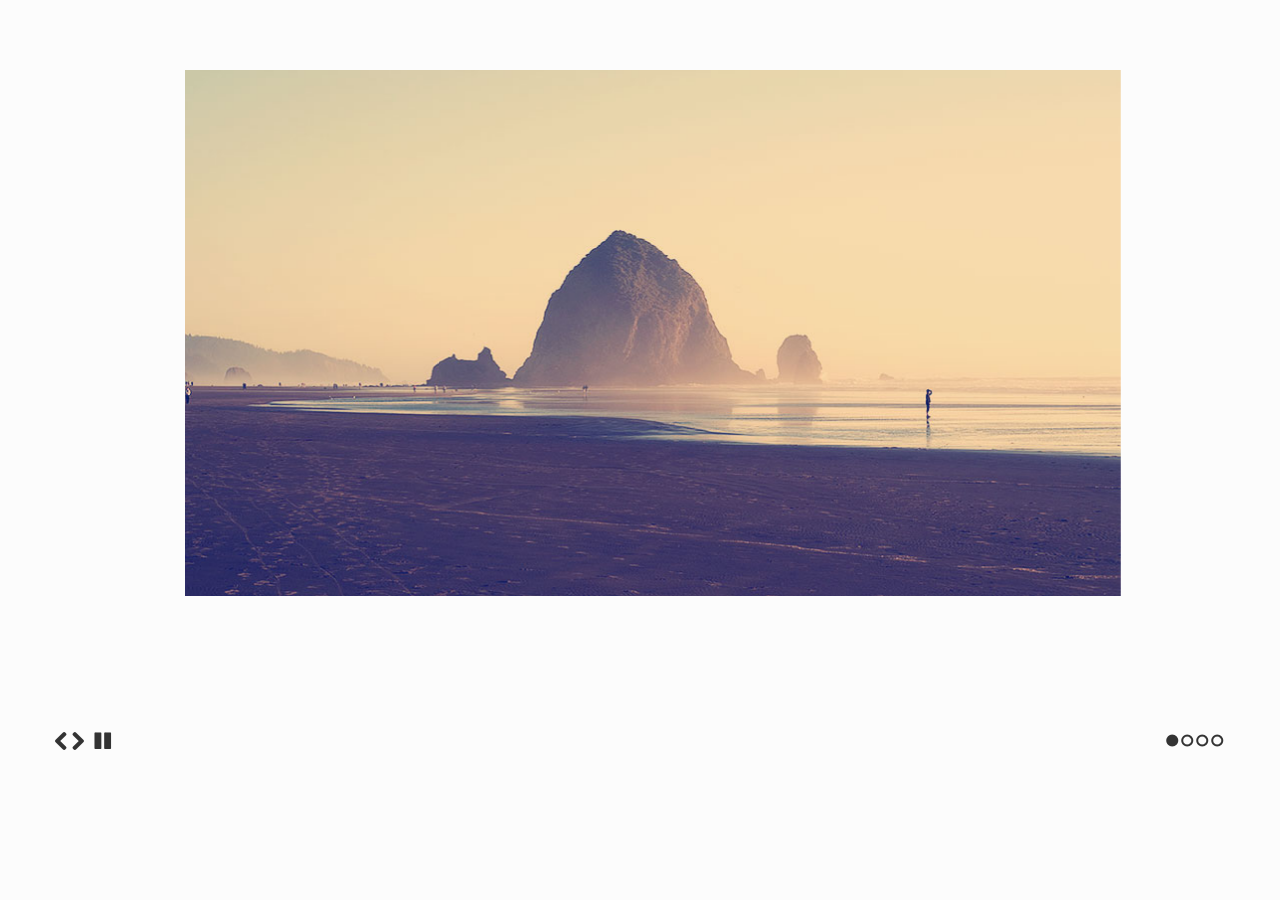
<file: assets/index.html>
<!doctype html>
<html>
<head>
  <meta charset="utf-8">
  <title>SlidesJS Standard Code Example</title>
  <meta name="description" content="SlidesJS is a simple slideshow plugin for jQuery. Packed with a useful set of features to help novice and advanced developers alike create elegant and user-friendly slideshows.">
  <meta name="author" content="Nathan Searles">

  <!-- SlidesJS Required (if responsive): Sets the page width to the device width. -->
  <meta name="viewport" content="width=device-width">
  <!-- End SlidesJS Required -->

  <!-- CSS for slidesjs.com example -->
  <link rel="stylesheet" href="css/example.css">
  <link rel="stylesheet" href="css/font-awesome.min.css">
  <!-- End CSS for slidesjs.com example -->

  <!-- SlidesJS Optional: If you'd like to use this design -->
  <style>
    body {
      -webkit-font-smoothing: antialiased;
      font: normal 15px/1.5 "Helvetica Neue", Helvetica, Arial, sans-serif;
      color: #232525;
      padding-top:70px;
    }

    #slides {
      display: none
    }

    #slides .slidesjs-navigation {
      margin-top:5px;
    }

    a.slidesjs-next,
    a.slidesjs-previous,
    a.slidesjs-play,
    a.slidesjs-stop {
      background-image: url(img/btns-next-prev.png);
      background-repeat: no-repeat;
      display:block;
      width:12px;
      height:18px;
      overflow: hidden;
      text-indent: -9999px;
      float: left;
      margin-right:5px;
    }

    a.slidesjs-next {
      margin-right:10px;
      background-position: -12px 0;
    }

    a:hover.slidesjs-next {
      background-position: -12px -18px;
    }

    a.slidesjs-previous {
      background-position: 0 0;
    }

    a:hover.slidesjs-previous {
      background-position: 0 -18px;
    }

    a.slidesjs-play {
      width:15px;
      background-position: -25px 0;
    }

    a:hover.slidesjs-play {
      background-position: -25px -18px;
    }

    a.slidesjs-stop {
      width:18px;
      background-position: -41px 0;
    }

    a:hover.slidesjs-stop {
      background-position: -41px -18px;
    }

    .slidesjs-pagination {
      margin: 7px 0 0;
      float: right;
      list-style: none;
    }

    .slidesjs-pagination li {
      float: left;
      margin: 0 1px;
    }

    .slidesjs-pagination li a {
      display: block;
      width: 13px;
      height: 0;
      padding-top: 13px;
      background-image: url(img/pagination.png);
      background-position: 0 0;
      float: left;
      overflow: hidden;
    }

    .slidesjs-pagination li a.active,
    .slidesjs-pagination li a:hover.active {
      background-position: 0 -13px
    }

    .slidesjs-pagination li a:hover {
      background-position: 0 -26px
    }

    #slides a:link,
    #slides a:visited {
      color: #333
    }

    #slides a:hover,
    #slides a:active {
      color: #9e2020
    }

    .navbar {
      overflow: hidden
    }
  </style>
  <!-- End SlidesJS Optional-->

  <!-- SlidesJS Required: These styles are required if you'd like a responsive slideshow -->
  <style>
    #slides {
      display: none
    }

    .container {
      margin: 0 auto
    }

    /* For tablets & smart phones */
    @media (max-width: 767px) {
      body {
        padding-left: 20px;
        padding-right: 20px;
      }
      .container {
        width: auto
      }
    }

    /* For smartphones */
    @media (max-width: 480px) {
      .container {
        width: auto
      }
    }

    /* For smaller displays like laptops */
    @media (min-width: 768px) and (max-width: 979px) {
      .container {
        width: 724px
      }
    }

    /* For larger displays */
    @media (min-width: 1200px) {
      .container {
        width: 1170px
      }
    }
  </style>
  <!-- SlidesJS Required: -->
</head>
<body>

  <!-- SlidesJS Required: Start Slides -->
  <!-- The container is used to define the width of the slideshow -->
  <div class="container">
    <div id="slides">
      <img src="img/example-slide-1.jpg" alt="Photo by: Missy S Link: http://www.flickr.com/photos/listenmissy/5087404401/">
      <img src="img/example-slide-2.jpg" alt="Photo by: Daniel Parks Link: http://www.flickr.com/photos/parksdh/5227623068/">
      <img src="img/example-slide-3.jpg" alt="Photo by: Mike Ranweiler Link: http://www.flickr.com/photos/27874907@N04/4833059991/">
      <img src="img/example-slide-4.jpg" alt="Photo by: Stuart SeegerLink: http://www.flickr.com/photos/stuseeger/97577796/">
    </div>
  </div>
  <!-- End SlidesJS Required: Start Slides -->

  <!-- SlidesJS Required: Link to jQuery -->
  <script src="http://code.jquery.com/jquery-1.9.1.min.js"></script>
  <!-- End SlidesJS Required -->

  <!-- SlidesJS Required: Link to jquery.slides.js -->
  <script src="js/jquery.slides.min.js"></script>
  <!-- End SlidesJS Required -->

  <!-- SlidesJS Required: Initialize SlidesJS with a jQuery doc ready -->
  <script>
    $(function() {
      $('#slides').slidesjs({
        width: 940,
        height: 528,
        play: {
          active: true,
          auto: true,
          interval: 4000,
          swap: true
        }
      });
    });
  </script>
  <!-- End SlidesJS Required -->
</body>
</html>
</file>
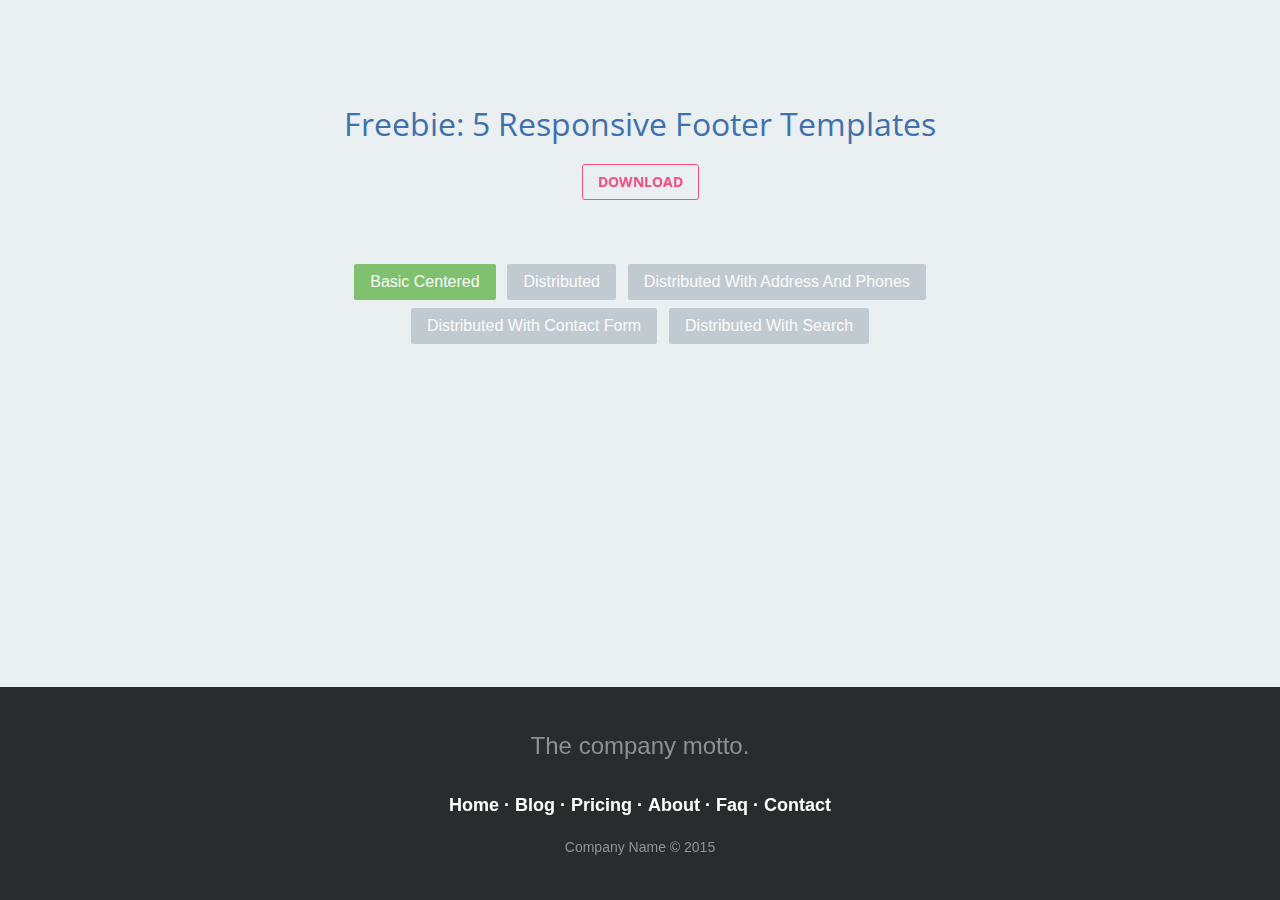
<file: freebie-footer-templates/index.html>
<!DOCTYPE html>
<html>

<head>

	<meta charset="utf-8">
	<meta http-equiv="X-UA-Compatible" content="IE=edge">
	<meta name="viewport" content="width=device-width, initial-scale=1">
	<meta name="keywords" content="footer, basic, centered, links" />

	<title>Basic, Centered Footer</title>

	<link rel="stylesheet" href="css/demo.css">
	<link rel="stylesheet" href="css/footer-basic-centered.css">

</head>

	<body>

		<header>

			<h1>Freebie: 5 Responsive Footer Templates</h1>
			<h2><a href="http://tutorialzine.com/2015/01/freebie-5-responsive-footer-templates/">Download</a></h2>

			<ul>
				<li><a href="index.html" class="active">Basic Centered</a></li>
				<li><a href="footer-distributed.html">Distributed</a></li>
				<li><a href="footer-distributed-with-address-and-phones.html">Distributed With Address And Phones</a></li>
				<li><a href="footer-distributed-with-contact-form.html">Distributed With Contact Form</a></li>
				<li><a href="footer-distributed-with-search.html">Distributed With Search</a></li>
			</ul>

		</header>

		<!-- The content of your page would go here. -->

		<footer class="footer-basic-centered">

			<p class="footer-company-motto">The company motto.</p>

			<p class="footer-links">
				<a href="#">Home</a>
				·
				<a href="#">Blog</a>
				·
				<a href="#">Pricing</a>
				·
				<a href="#">About</a>
				·
				<a href="#">Faq</a>
				·
				<a href="#">Contact</a>
			</p>

			<p class="footer-company-name">Company Name &copy; 2015</p>

		</footer>

	</body>

</html>
</file>
<file: freebie-footer-templates/css/demo.css>
@import url('http://fonts.googleapis.com/css?family=Open+Sans:400,700');

*{
	padding:0;
	margin:0;
}

html{
	background-color: #eaf0f2;
}

body{
	font:14px/1.5 Arial, Helvetica, sans-serif;
}

header{
	text-align: center;
	padding-top: 100px;
	margin-bottom:200px;
}

header h1{
	font: normal 32px/1.5 'Open Sans', sans-serif;
	color: #3F71AE;
	padding-bottom: 16px;
}

header h2{
	color: #F05283;
}

header h2 a{
	color:inherit;
	text-decoration: none;
	display: inline-block;
	border: 1px solid #F05283;
	padding: 10px 15px;
	border-radius: 3px;
	font: bold 14px/1 'Open Sans', sans-serif;
	text-transform: uppercase;
}

header h2 a:hover{
	background-color:#F05283;
	transition:0.2s;
	color:#fff;
}

header ul {
	max-width: 600px;
	margin: 60px auto 0;
}

header ul a{
	text-decoration: none;
	color: #FFF;
	text-align: left;
	background-color: #B9C1CA;
	padding: 10px 16px;
	border-radius: 2px;
	opacity: 0.8;
	font-size: 16px;
	display: inline-block;
	margin: 4px;
	line-height: 1;
	outline: none;

	transition: 0.2s ease;
}

header ul li a.active{
	background-color: #66B650;
	pointer-events: none;
}

header ul li a:hover {
	opacity: 1;
}

header ul{
	list-style: none;
	padding: 0;
}

header ul li{
	display: inline-block;
}


/* In our demo, the footers are fixed to the bottom of the page */

footer{
	position: fixed;
	bottom: 0;
}

@media (max-height:800px){
	footer { position: static; }
	header { padding-top:40px; }
}
</file>
<file: freebie-footer-templates/css/footer-basic-centered.css>
.footer-basic-centered{
	background-color: #292c2f;
	box-shadow: 0 1px 1px 0 rgba(0, 0, 0, 0.12);
	box-sizing: border-box;
	width: 100%;
	text-align: center;
	font: normal 18px sans-serif;

	padding: 45px;
	margin-top: 80px;
}

.footer-basic-centered .footer-company-motto{
	color:  #8d9093;
	font-size: 24px;
	margin: 0;
}

.footer-basic-centered .footer-company-name{
	color:  #8f9296;
	font-size: 14px;
	margin: 0;
}

.footer-basic-centered .footer-links{
	list-style: none;
	font-weight: bold;
	color:  #ffffff;
	padding: 35px 0 23px;
	margin: 0;
}

.footer-basic-centered .footer-links a{
	display:inline-block;
	text-decoration: none;
	color: inherit;
}

/* If you don't want the footer to be responsive, remove these media queries */

@media (max-width: 600px) {

	.footer-basic-centered{
		padding: 35px;
	}

	.footer-basic-centered .footer-company-motto{
		font-size: 18px;
	}

	.footer-basic-centered .footer-company-name{
		font-size: 12px;
	}

	.footer-basic-centered .footer-links{
		font-size: 14px;
		padding: 25px 0 20px;
	}

	.footer-basic-centered .footer-links a{
		line-height: 1.8;
	}
}
</file>
<file: assets/css/example.css>
/*!
 * Bootstrap v2.2.2
 *
 * Copyright 2012 Twitter, Inc
 * Licensed under the Apache License v2.0
 * http://www.apache.org/licenses/LICENSE-2.0
 *
 * Designed and built with all the love in the world @twitter by @mdo and @fat.
 */
.clearfix {
  *zoom: 1;
}
.clearfix:before,
.clearfix:after {
  display: table;
  content: "";
  line-height: 0;
}
.clearfix:after {
  clear: both;
}
.hide-text {
  font: 0/0 a;
  color: transparent;
  text-shadow: none;
  background-color: transparent;
  border: 0;
}
.input-block-level {
  display: block;
  width: 100%;
  min-height: 30px;
  -webkit-box-sizing: border-box;
  -moz-box-sizing: border-box;
  box-sizing: border-box;
}
article,
aside,
details,
figcaption,
figure,
footer,
header,
hgroup,
nav,
section {
  display: block;
}
audio,
canvas,
video {
  display: inline-block;
  *display: inline;
  *zoom: 1;
}
audio:not([controls]) {
  display: none;
}
html {
  font-size: 100%;
  -webkit-text-size-adjust: 100%;
  -ms-text-size-adjust: 100%;
}
a:focus {
  outline: thin dotted #333;
  outline: 5px auto -webkit-focus-ring-color;
  outline-offset: -2px;
}
a:hover,
a:active {
  outline: 0;
}
sub,
sup {
  position: relative;
  font-size: 75%;
  line-height: 0;
  vertical-align: baseline;
}
sup {
  top: -0.5em;
}
sub {
  bottom: -0.25em;
}
img {
  /* Responsive images (ensure images don't scale beyond their parents) */

  max-width: 100%;
  /* Part 1: Set a maxium relative to the parent */

  width: auto\9;
  /* IE7-8 need help adjusting responsive images */

  height: auto;
  /* Part 2: Scale the height according to the width, otherwise you get stretching */

  vertical-align: middle;
  border: 0;
  -ms-interpolation-mode: bicubic;
}
#map_canvas img,
.google-maps img {
  max-width: none;
}
button,
input,
select,
textarea {
  margin: 0;
  font-size: 100%;
  vertical-align: middle;
}
button,
input {
  *overflow: visible;
  line-height: normal;
}
button::-moz-focus-inner,
input::-moz-focus-inner {
  padding: 0;
  border: 0;
}
button,
html input[type="button"],
input[type="reset"],
input[type="submit"] {
  -webkit-appearance: button;
  cursor: pointer;
}
label,
select,
button,
input[type="button"],
input[type="reset"],
input[type="submit"],
input[type="radio"],
input[type="checkbox"] {
  cursor: pointer;
}
input[type="search"] {
  -webkit-box-sizing: content-box;
  -moz-box-sizing: content-box;
  box-sizing: content-box;
  -webkit-appearance: textfield;
}
input[type="search"]::-webkit-search-decoration,
input[type="search"]::-webkit-search-cancel-button {
  -webkit-appearance: none;
}
textarea {
  overflow: auto;
  vertical-align: top;
}
@media print {
  * {
    text-shadow: none !important;
    color: #000 !important;
    background: transparent !important;
    box-shadow: none !important;
  }
  a,
  a:visited {
    text-decoration: underline;
  }
  a[href]:after {
    content: " (" attr(href) ")";
  }
  abbr[title]:after {
    content: " (" attr(title) ")";
  }
  .ir a:after,
  a[href^="javascript:"]:after,
  a[href^="#"]:after {
    content: "";
  }
  pre,
  blockquote {
    border: 1px solid #999;
    page-break-inside: avoid;
  }
  thead {
    display: table-header-group;
  }
  tr,
  img {
    page-break-inside: avoid;
  }
  img {
    max-width: 100% !important;
  }
  @page  {
    margin: 0.5cm;
  }
  p,
  h2,
  h3 {
    orphans: 3;
    widows: 3;
  }
  h2,
  h3 {
    page-break-after: avoid;
  }
}
body {
  margin: 0;
  font-family: "Helvetica Neue", Helvetica, Arial, sans-serif;
  font-size: 14px;
  line-height: 20px;
  color: #333333;
  background-color: #ffffff;
}
/*a {
  color: #0088cc;
  text-decoration: none;
}
a:hover {
  color: #005580;
  text-decoration: underline;
}*/
.img-rounded {
  -webkit-border-radius: 6px;
  -moz-border-radius: 6px;
  border-radius: 6px;
}
.img-polaroid {
  padding: 4px;
  background-color: #fff;
  border: 1px solid #ccc;
  border: 1px solid rgba(0, 0, 0, 0.2);
  -webkit-box-shadow: 0 1px 3px rgba(0, 0, 0, 0.1);
  -moz-box-shadow: 0 1px 3px rgba(0, 0, 0, 0.1);
  box-shadow: 0 1px 3px rgba(0, 0, 0, 0.1);
}
.img-circle {
  -webkit-border-radius: 500px;
  -moz-border-radius: 500px;
  border-radius: 500px;
}
.row {
  margin-left: -20px;
  *zoom: 1;
}
.row:before,
.row:after {
  display: table;
  content: "";
  line-height: 0;
}
.row:after {
  clear: both;
}
[class*="span"] {
  float: left;
  min-height: 1px;
  margin-left: 20px;
}
.container,
.navbar-static-top .container,
.navbar-fixed-top .container,
.navbar-fixed-bottom .container {
  width: 940px;
}
.span12 {
  width: 940px;
}
.span11 {
  width: 860px;
}
.span10 {
  width: 780px;
}
.span9 {
  width: 700px;
}
.span8 {
  width: 620px;
}
.span7 {
  width: 540px;
}
.span6 {
  width: 460px;
}
.span5 {
  width: 380px;
}
.span4 {
  width: 300px;
}
.span3 {
  width: 220px;
}
.span2 {
  width: 140px;
}
.span1 {
  width: 60px;
}
.offset12 {
  margin-left: 980px;
}
.offset11 {
  margin-left: 900px;
}
.offset10 {
  margin-left: 820px;
}
.offset9 {
  margin-left: 740px;
}
.offset8 {
  margin-left: 660px;
}
.offset7 {
  margin-left: 580px;
}
.offset6 {
  margin-left: 500px;
}
.offset5 {
  margin-left: 420px;
}
.offset4 {
  margin-left: 340px;
}
.offset3 {
  margin-left: 260px;
}
.offset2 {
  margin-left: 180px;
}
.offset1 {
  margin-left: 100px;
}
.row-fluid {
  width: 100%;
  *zoom: 1;
}
.row-fluid:before,
.row-fluid:after {
  display: table;
  content: "";
  line-height: 0;
}
.row-fluid:after {
  clear: both;
}
.row-fluid [class*="span"] {
  display: block;
  width: 100%;
  min-height: 30px;
  -webkit-box-sizing: border-box;
  -moz-box-sizing: border-box;
  box-sizing: border-box;
  float: left;
  margin-left: 2.127659574468085%;
  *margin-left: 2.074468085106383%;
}
.row-fluid [class*="span"]:first-child {
  margin-left: 0;
}
.row-fluid .controls-row [class*="span"] + [class*="span"] {
  margin-left: 2.127659574468085%;
}
.row-fluid .span12 {
  width: 100%;
  *width: 99.94680851063829%;
}
.row-fluid .span11 {
  width: 91.48936170212765%;
  *width: 91.43617021276594%;
}
.row-fluid .span10 {
  width: 82.97872340425532%;
  *width: 82.92553191489361%;
}
.row-fluid .span9 {
  width: 74.46808510638297%;
  *width: 74.41489361702126%;
}
.row-fluid .span8 {
  width: 65.95744680851064%;
  *width: 65.90425531914893%;
}
.row-fluid .span7 {
  width: 57.44680851063829%;
  *width: 57.39361702127659%;
}
.row-fluid .span6 {
  width: 48.93617021276595%;
  *width: 48.88297872340425%;
}
.row-fluid .span5 {
  width: 40.42553191489362%;
  *width: 40.37234042553192%;
}
.row-fluid .span4 {
  width: 31.914893617021278%;
  *width: 31.861702127659576%;
}
.row-fluid .span3 {
  width: 23.404255319148934%;
  *width: 23.351063829787233%;
}
.row-fluid .span2 {
  width: 14.893617021276595%;
  *width: 14.840425531914894%;
}
.row-fluid .span1 {
  width: 6.382978723404255%;
  *width: 6.329787234042553%;
}
.row-fluid .offset12 {
  margin-left: 104.25531914893617%;
  *margin-left: 104.14893617021275%;
}
.row-fluid .offset12:first-child {
  margin-left: 102.12765957446808%;
  *margin-left: 102.02127659574467%;
}
.row-fluid .offset11 {
  margin-left: 95.74468085106382%;
  *margin-left: 95.6382978723404%;
}
.row-fluid .offset11:first-child {
  margin-left: 93.61702127659574%;
  *margin-left: 93.51063829787232%;
}
.row-fluid .offset10 {
  margin-left: 87.23404255319149%;
  *margin-left: 87.12765957446807%;
}
.row-fluid .offset10:first-child {
  margin-left: 85.1063829787234%;
  *margin-left: 84.99999999999999%;
}
.row-fluid .offset9 {
  margin-left: 78.72340425531914%;
  *margin-left: 78.61702127659572%;
}
.row-fluid .offset9:first-child {
  margin-left: 76.59574468085106%;
  *margin-left: 76.48936170212764%;
}
.row-fluid .offset8 {
  margin-left: 70.2127659574468%;
  *margin-left: 70.10638297872339%;
}
.row-fluid .offset8:first-child {
  margin-left: 68.08510638297872%;
  *margin-left: 67.9787234042553%;
}
.row-fluid .offset7 {
  margin-left: 61.70212765957446%;
  *margin-left: 61.59574468085106%;
}
.row-fluid .offset7:first-child {
  margin-left: 59.574468085106375%;
  *margin-left: 59.46808510638297%;
}
.row-fluid .offset6 {
  margin-left: 53.191489361702125%;
  *margin-left: 53.085106382978715%;
}
.row-fluid .offset6:first-child {
  margin-left: 51.063829787234035%;
  *margin-left: 50.95744680851063%;
}
.row-fluid .offset5 {
  margin-left: 44.68085106382979%;
  *margin-left: 44.57446808510638%;
}
.row-fluid .offset5:first-child {
  margin-left: 42.5531914893617%;
  *margin-left: 42.4468085106383%;
}
.row-fluid .offset4 {
  margin-left: 36.170212765957444%;
  *margin-left: 36.06382978723405%;
}
.row-fluid .offset4:first-child {
  margin-left: 34.04255319148936%;
  *margin-left: 33.93617021276596%;
}
.row-fluid .offset3 {
  margin-left: 27.659574468085104%;
  *margin-left: 27.5531914893617%;
}
.row-fluid .offset3:first-child {
  margin-left: 25.53191489361702%;
  *margin-left: 25.425531914893618%;
}
.row-fluid .offset2 {
  margin-left: 19.148936170212764%;
  *margin-left: 19.04255319148936%;
}
.row-fluid .offset2:first-child {
  margin-left: 17.02127659574468%;
  *margin-left: 16.914893617021278%;
}
.row-fluid .offset1 {
  margin-left: 10.638297872340425%;
  *margin-left: 10.53191489361702%;
}
.row-fluid .offset1:first-child {
  margin-left: 8.51063829787234%;
  *margin-left: 8.404255319148938%;
}
[class*="span"].hide,
.row-fluid [class*="span"].hide {
  display: none;
}
[class*="span"].pull-right,
.row-fluid [class*="span"].pull-right {
  float: right;
}
.container {
  margin-right: auto;
  margin-left: auto;
  *zoom: 1;
}
.container:before,
.container:after {
  display: table;
  content: "";
  line-height: 0;
}
.container:after {
  clear: both;
}
.container-fluid {
  padding-right: 20px;
  padding-left: 20px;
  *zoom: 1;
}
.container-fluid:before,
.container-fluid:after {
  display: table;
  content: "";
  line-height: 0;
}
.container-fluid:after {
  clear: both;
}
.btn {
  display: inline-block;
  *display: inline;
  /* IE7 inline-block hack */

  *zoom: 1;
  padding: 4px 12px;
  margin-bottom: 0;
  font-size: 14px;
  line-height: 20px;
  text-align: center;
  vertical-align: middle;
  cursor: pointer;
  color: #333333;
  text-shadow: 0 1px 1px rgba(255, 255, 255, 0.75);
  background-color: #f5f5f5;
  background-image: -moz-linear-gradient(top, #ffffff, #e6e6e6);
  background-image: -webkit-gradient(linear, 0 0, 0 100%, from(#ffffff), to(#e6e6e6));
  background-image: -webkit-linear-gradient(top, #ffffff, #e6e6e6);
  background-image: -o-linear-gradient(top, #ffffff, #e6e6e6);
  background-image: linear-gradient(to bottom, #ffffff, #e6e6e6);
  background-repeat: repeat-x;
  filter: progid:DXImageTransform.Microsoft.gradient(startColorstr='#ffffffff', endColorstr='#ffe6e6e6', GradientType=0);
  border-color: #e6e6e6 #e6e6e6 #bfbfbf;
  border-color: rgba(0, 0, 0, 0.1) rgba(0, 0, 0, 0.1) rgba(0, 0, 0, 0.25);
  *background-color: #e6e6e6;
  /* Darken IE7 buttons by default so they stand out more given they won't have borders */

  filter: progid:DXImageTransform.Microsoft.gradient(enabled = false);
  border: 1px solid #bbbbbb;
  *border: 0;
  border-bottom-color: #a2a2a2;
  -webkit-border-radius: 4px;
  -moz-border-radius: 4px;
  border-radius: 4px;
  *margin-left: .3em;
  -webkit-box-shadow: inset 0 1px 0 rgba(255,255,255,.2), 0 1px 2px rgba(0,0,0,.05);
  -moz-box-shadow: inset 0 1px 0 rgba(255,255,255,.2), 0 1px 2px rgba(0,0,0,.05);
  box-shadow: inset 0 1px 0 rgba(255,255,255,.2), 0 1px 2px rgba(0,0,0,.05);
}
.btn:hover,
.btn:active,
.btn.active,
.btn.disabled,
.btn[disabled] {
  color: #333333;
  background-color: #e6e6e6;
  *background-color: #d9d9d9;
}
.btn:active,
.btn.active {
  background-color: #cccccc \9;
}
.btn:first-child {
  *margin-left: 0;
}
.btn:hover {
  color: #333333;
  text-decoration: none;
  background-position: 0 -15px;
  -webkit-transition: background-position 0.1s linear;
  -moz-transition: background-position 0.1s linear;
  -o-transition: background-position 0.1s linear;
  transition: background-position 0.1s linear;
}
.btn:focus {
  outline: thin dotted #333;
  outline: 5px auto -webkit-focus-ring-color;
  outline-offset: -2px;
}
.btn.active,
.btn:active {
  background-image: none;
  outline: 0;
  -webkit-box-shadow: inset 0 2px 4px rgba(0,0,0,.15), 0 1px 2px rgba(0,0,0,.05);
  -moz-box-shadow: inset 0 2px 4px rgba(0,0,0,.15), 0 1px 2px rgba(0,0,0,.05);
  box-shadow: inset 0 2px 4px rgba(0,0,0,.15), 0 1px 2px rgba(0,0,0,.05);
}
.btn.disabled,
.btn[disabled] {
  cursor: default;
  background-image: none;
  opacity: 0.65;
  filter: alpha(opacity=65);
  -webkit-box-shadow: none;
  -moz-box-shadow: none;
  box-shadow: none;
}
.btn-large {
  padding: 11px 19px;
  font-size: 17.5px;
  -webkit-border-radius: 6px;
  -moz-border-radius: 6px;
  border-radius: 6px;
}
.btn-large [class^="icon-"],
.btn-large [class*=" icon-"] {
  margin-top: 4px;
}
.btn-small {
  padding: 2px 10px;
  font-size: 11.9px;
  -webkit-border-radius: 3px;
  -moz-border-radius: 3px;
  border-radius: 3px;
}
.btn-small [class^="icon-"],
.btn-small [class*=" icon-"] {
  margin-top: 0;
}
.btn-mini [class^="icon-"],
.btn-mini [class*=" icon-"] {
  margin-top: -1px;
}
.btn-mini {
  padding: 0 6px;
  font-size: 10.5px;
  -webkit-border-radius: 3px;
  -moz-border-radius: 3px;
  border-radius: 3px;
}
.btn-block {
  display: block;
  width: 100%;
  padding-left: 0;
  padding-right: 0;
  -webkit-box-sizing: border-box;
  -moz-box-sizing: border-box;
  box-sizing: border-box;
}
.btn-block + .btn-block {
  margin-top: 5px;
}
input[type="submit"].btn-block,
input[type="reset"].btn-block,
input[type="button"].btn-block {
  width: 100%;
}
.btn-primary.active,
.btn-warning.active,
.btn-danger.active,
.btn-success.active,
.btn-info.active,
.btn-inverse.active {
  color: rgba(255, 255, 255, 0.75);
}
.btn {
  border-color: #c5c5c5;
  border-color: rgba(0, 0, 0, 0.15) rgba(0, 0, 0, 0.15) rgba(0, 0, 0, 0.25);
}
.btn-primary {
  color: #ffffff;
  text-shadow: 0 -1px 0 rgba(0, 0, 0, 0.25);
  background-color: #006dcc;
  background-image: -moz-linear-gradient(top, #0088cc, #0044cc);
  background-image: -webkit-gradient(linear, 0 0, 0 100%, from(#0088cc), to(#0044cc));
  background-image: -webkit-linear-gradient(top, #0088cc, #0044cc);
  background-image: -o-linear-gradient(top, #0088cc, #0044cc);
  background-image: linear-gradient(to bottom, #0088cc, #0044cc);
  background-repeat: repeat-x;
  filter: progid:DXImageTransform.Microsoft.gradient(startColorstr='#ff0088cc', endColorstr='#ff0044cc', GradientType=0);
  border-color: #0044cc #0044cc #002a80;
  border-color: rgba(0, 0, 0, 0.1) rgba(0, 0, 0, 0.1) rgba(0, 0, 0, 0.25);
  *background-color: #0044cc;
  /* Darken IE7 buttons by default so they stand out more given they won't have borders */

  filter: progid:DXImageTransform.Microsoft.gradient(enabled = false);
}
.btn-primary:hover,
.btn-primary:active,
.btn-primary.active,
.btn-primary.disabled,
.btn-primary[disabled] {
  color: #ffffff;
  background-color: #0044cc;
  *background-color: #003bb3;
}
.btn-primary:active,
.btn-primary.active {
  background-color: #003399 \9;
}
.btn-warning {
  color: #ffffff;
  text-shadow: 0 -1px 0 rgba(0, 0, 0, 0.25);
  background-color: #faa732;
  background-image: -moz-linear-gradient(top, #fbb450, #f89406);
  background-image: -webkit-gradient(linear, 0 0, 0 100%, from(#fbb450), to(#f89406));
  background-image: -webkit-linear-gradient(top, #fbb450, #f89406);
  background-image: -o-linear-gradient(top, #fbb450, #f89406);
  background-image: linear-gradient(to bottom, #fbb450, #f89406);
  background-repeat: repeat-x;
  filter: progid:DXImageTransform.Microsoft.gradient(startColorstr='#fffbb450', endColorstr='#fff89406', GradientType=0);
  border-color: #f89406 #f89406 #ad6704;
  border-color: rgba(0, 0, 0, 0.1) rgba(0, 0, 0, 0.1) rgba(0, 0, 0, 0.25);
  *background-color: #f89406;
  /* Darken IE7 buttons by default so they stand out more given they won't have borders */

  filter: progid:DXImageTransform.Microsoft.gradient(enabled = false);
}
.btn-warning:hover,
.btn-warning:active,
.btn-warning.active,
.btn-warning.disabled,
.btn-warning[disabled] {
  color: #ffffff;
  background-color: #f89406;
  *background-color: #df8505;
}
.btn-warning:active,
.btn-warning.active {
  background-color: #c67605 \9;
}
.btn-danger {
  color: #ffffff;
  text-shadow: 0 -1px 0 rgba(0, 0, 0, 0.25);
  background-color: #da4f49;
  background-image: -moz-linear-gradient(top, #ee5f5b, #bd362f);
  background-image: -webkit-gradient(linear, 0 0, 0 100%, from(#ee5f5b), to(#bd362f));
  background-image: -webkit-linear-gradient(top, #ee5f5b, #bd362f);
  background-image: -o-linear-gradient(top, #ee5f5b, #bd362f);
  background-image: linear-gradient(to bottom, #ee5f5b, #bd362f);
  background-repeat: repeat-x;
  filter: progid:DXImageTransform.Microsoft.gradient(startColorstr='#ffee5f5b', endColorstr='#ffbd362f', GradientType=0);
  border-color: #bd362f #bd362f #802420;
  border-color: rgba(0, 0, 0, 0.1) rgba(0, 0, 0, 0.1) rgba(0, 0, 0, 0.25);
  *background-color: #bd362f;
  /* Darken IE7 buttons by default so they stand out more given they won't have borders */

  filter: progid:DXImageTransform.Microsoft.gradient(enabled = false);
}
.btn-danger:hover,
.btn-danger:active,
.btn-danger.active,
.btn-danger.disabled,
.btn-danger[disabled] {
  color: #ffffff;
  background-color: #bd362f;
  *background-color: #a9302a;
}
.btn-danger:active,
.btn-danger.active {
  background-color: #942a25 \9;
}
.btn-success {
  color: #ffffff;
  text-shadow: 0 -1px 0 rgba(0, 0, 0, 0.25);
  background-color: #5bb75b;
  background-image: -moz-linear-gradient(top, #62c462, #51a351);
  background-image: -webkit-gradient(linear, 0 0, 0 100%, from(#62c462), to(#51a351));
  background-image: -webkit-linear-gradient(top, #62c462, #51a351);
  background-image: -o-linear-gradient(top, #62c462, #51a351);
  background-image: linear-gradient(to bottom, #62c462, #51a351);
  background-repeat: repeat-x;
  filter: progid:DXImageTransform.Microsoft.gradient(startColorstr='#ff62c462', endColorstr='#ff51a351', GradientType=0);
  border-color: #51a351 #51a351 #387038;
  border-color: rgba(0, 0, 0, 0.1) rgba(0, 0, 0, 0.1) rgba(0, 0, 0, 0.25);
  *background-color: #51a351;
  /* Darken IE7 buttons by default so they stand out more given they won't have borders */

  filter: progid:DXImageTransform.Microsoft.gradient(enabled = false);
}
.btn-success:hover,
.btn-success:active,
.btn-success.active,
.btn-success.disabled,
.btn-success[disabled] {
  color: #ffffff;
  background-color: #51a351;
  *background-color: #499249;
}
.btn-success:active,
.btn-success.active {
  background-color: #408140 \9;
}
.btn-info {
  color: #ffffff;
  text-shadow: 0 -1px 0 rgba(0, 0, 0, 0.25);
  background-color: #49afcd;
  background-image: -moz-linear-gradient(top, #5bc0de, #2f96b4);
  background-image: -webkit-gradient(linear, 0 0, 0 100%, from(#5bc0de), to(#2f96b4));
  background-image: -webkit-linear-gradient(top, #5bc0de, #2f96b4);
  background-image: -o-linear-gradient(top, #5bc0de, #2f96b4);
  background-image: linear-gradient(to bottom, #5bc0de, #2f96b4);
  background-repeat: repeat-x;
  filter: progid:DXImageTransform.Microsoft.gradient(startColorstr='#ff5bc0de', endColorstr='#ff2f96b4', GradientType=0);
  border-color: #2f96b4 #2f96b4 #1f6377;
  border-color: rgba(0, 0, 0, 0.1) rgba(0, 0, 0, 0.1) rgba(0, 0, 0, 0.25);
  *background-color: #2f96b4;
  /* Darken IE7 buttons by default so they stand out more given they won't have borders */

  filter: progid:DXImageTransform.Microsoft.gradient(enabled = false);
}
.btn-info:hover,
.btn-info:active,
.btn-info.active,
.btn-info.disabled,
.btn-info[disabled] {
  color: #ffffff;
  background-color: #2f96b4;
  *background-color: #2a85a0;
}
.btn-info:active,
.btn-info.active {
  background-color: #24748c \9;
}
.btn-inverse {
  color: #ffffff;
  text-shadow: 0 -1px 0 rgba(0, 0, 0, 0.25);
  background-color: #363636;
  background-image: -moz-linear-gradient(top, #444444, #222222);
  background-image: -webkit-gradient(linear, 0 0, 0 100%, from(#444444), to(#222222));
  background-image: -webkit-linear-gradient(top, #444444, #222222);
  background-image: -o-linear-gradient(top, #444444, #222222);
  background-image: linear-gradient(to bottom, #444444, #222222);
  background-repeat: repeat-x;
  filter: progid:DXImageTransform.Microsoft.gradient(startColorstr='#ff444444', endColorstr='#ff222222', GradientType=0);
  border-color: #222222 #222222 #000000;
  border-color: rgba(0, 0, 0, 0.1) rgba(0, 0, 0, 0.1) rgba(0, 0, 0, 0.25);
  *background-color: #222222;
  /* Darken IE7 buttons by default so they stand out more given they won't have borders */

  filter: progid:DXImageTransform.Microsoft.gradient(enabled = false);
}
.btn-inverse:hover,
.btn-inverse:active,
.btn-inverse.active,
.btn-inverse.disabled,
.btn-inverse[disabled] {
  color: #ffffff;
  background-color: #222222;
  *background-color: #151515;
}
.btn-inverse:active,
.btn-inverse.active {
  background-color: #080808 \9;
}
button.btn,
input[type="submit"].btn {
  *padding-top: 3px;
  *padding-bottom: 3px;
}
button.btn::-moz-focus-inner,
input[type="submit"].btn::-moz-focus-inner {
  padding: 0;
  border: 0;
}
button.btn.btn-large,
input[type="submit"].btn.btn-large {
  *padding-top: 7px;
  *padding-bottom: 7px;
}
button.btn.btn-small,
input[type="submit"].btn.btn-small {
  *padding-top: 3px;
  *padding-bottom: 3px;
}
button.btn.btn-mini,
input[type="submit"].btn.btn-mini {
  *padding-top: 1px;
  *padding-bottom: 1px;
}
.btn-link,
.btn-link:active,
.btn-link[disabled] {
  background-color: transparent;
  background-image: none;
  -webkit-box-shadow: none;
  -moz-box-shadow: none;
  box-shadow: none;
}
.btn-link {
  border-color: transparent;
  cursor: pointer;
  color: #0088cc;
  -webkit-border-radius: 0;
  -moz-border-radius: 0;
  border-radius: 0;
}
.btn-link:hover {
  color: #005580;
  text-decoration: underline;
  background-color: transparent;
}
.btn-link[disabled]:hover {
  color: #333333;
  text-decoration: none;
}
.btn-group {
  position: relative;
  display: inline-block;
  *display: inline;
  /* IE7 inline-block hack */

  *zoom: 1;
  font-size: 0;
  vertical-align: middle;
  white-space: nowrap;
  *margin-left: .3em;
}
.btn-group:first-child {
  *margin-left: 0;
}
.btn-group + .btn-group {
  margin-left: 5px;
}
.btn-toolbar {
  font-size: 0;
  margin-top: 10px;
  margin-bottom: 10px;
}
.btn-toolbar > .btn + .btn,
.btn-toolbar > .btn-group + .btn,
.btn-toolbar > .btn + .btn-group {
  margin-left: 5px;
}
.btn-group > .btn {
  position: relative;
  -webkit-border-radius: 0;
  -moz-border-radius: 0;
  border-radius: 0;
}
.btn-group > .btn + .btn {
  margin-left: -1px;
}
.btn-group > .btn,
.btn-group > .dropdown-menu,
.btn-group > .popover {
  font-size: 14px;
}
.btn-group > .btn-mini {
  font-size: 10.5px;
}
.btn-group > .btn-small {
  font-size: 11.9px;
}
.btn-group > .btn-large {
  font-size: 17.5px;
}
.btn-group > .btn:first-child {
  margin-left: 0;
  -webkit-border-top-left-radius: 4px;
  -moz-border-radius-topleft: 4px;
  border-top-left-radius: 4px;
  -webkit-border-bottom-left-radius: 4px;
  -moz-border-radius-bottomleft: 4px;
  border-bottom-left-radius: 4px;
}
.btn-group > .btn:last-child,
.btn-group > .dropdown-toggle {
  -webkit-border-top-right-radius: 4px;
  -moz-border-radius-topright: 4px;
  border-top-right-radius: 4px;
  -webkit-border-bottom-right-radius: 4px;
  -moz-border-radius-bottomright: 4px;
  border-bottom-right-radius: 4px;
}
.btn-group > .btn.large:first-child {
  margin-left: 0;
  -webkit-border-top-left-radius: 6px;
  -moz-border-radius-topleft: 6px;
  border-top-left-radius: 6px;
  -webkit-border-bottom-left-radius: 6px;
  -moz-border-radius-bottomleft: 6px;
  border-bottom-left-radius: 6px;
}
.btn-group > .btn.large:last-child,
.btn-group > .large.dropdown-toggle {
  -webkit-border-top-right-radius: 6px;
  -moz-border-radius-topright: 6px;
  border-top-right-radius: 6px;
  -webkit-border-bottom-right-radius: 6px;
  -moz-border-radius-bottomright: 6px;
  border-bottom-right-radius: 6px;
}
.btn-group > .btn:hover,
.btn-group > .btn:focus,
.btn-group > .btn:active,
.btn-group > .btn.active {
  z-index: 2;
}
.btn-group .dropdown-toggle:active,
.btn-group.open .dropdown-toggle {
  outline: 0;
}
.btn-group > .btn + .dropdown-toggle {
  padding-left: 8px;
  padding-right: 8px;
  -webkit-box-shadow: inset 1px 0 0 rgba(255,255,255,.125), inset 0 1px 0 rgba(255,255,255,.2), 0 1px 2px rgba(0,0,0,.05);
  -moz-box-shadow: inset 1px 0 0 rgba(255,255,255,.125), inset 0 1px 0 rgba(255,255,255,.2), 0 1px 2px rgba(0,0,0,.05);
  box-shadow: inset 1px 0 0 rgba(255,255,255,.125), inset 0 1px 0 rgba(255,255,255,.2), 0 1px 2px rgba(0,0,0,.05);
  *padding-top: 5px;
  *padding-bottom: 5px;
}
.btn-group > .btn-mini + .dropdown-toggle {
  padding-left: 5px;
  padding-right: 5px;
  *padding-top: 2px;
  *padding-bottom: 2px;
}
.btn-group > .btn-small + .dropdown-toggle {
  *padding-top: 5px;
  *padding-bottom: 4px;
}
.btn-group > .btn-large + .dropdown-toggle {
  padding-left: 12px;
  padding-right: 12px;
  *padding-top: 7px;
  *padding-bottom: 7px;
}
.btn-group.open .dropdown-toggle {
  background-image: none;
  -webkit-box-shadow: inset 0 2px 4px rgba(0,0,0,.15), 0 1px 2px rgba(0,0,0,.05);
  -moz-box-shadow: inset 0 2px 4px rgba(0,0,0,.15), 0 1px 2px rgba(0,0,0,.05);
  box-shadow: inset 0 2px 4px rgba(0,0,0,.15), 0 1px 2px rgba(0,0,0,.05);
}
.btn-group.open .btn.dropdown-toggle {
  background-color: #e6e6e6;
}
.btn-group.open .btn-primary.dropdown-toggle {
  background-color: #0044cc;
}
.btn-group.open .btn-warning.dropdown-toggle {
  background-color: #f89406;
}
.btn-group.open .btn-danger.dropdown-toggle {
  background-color: #bd362f;
}
.btn-group.open .btn-success.dropdown-toggle {
  background-color: #51a351;
}
.btn-group.open .btn-info.dropdown-toggle {
  background-color: #2f96b4;
}
.btn-group.open .btn-inverse.dropdown-toggle {
  background-color: #222222;
}
.btn .caret {
  margin-top: 8px;
  margin-left: 0;
}
.btn-mini .caret,
.btn-small .caret,
.btn-large .caret {
  margin-top: 6px;
}
.btn-large .caret {
  border-left-width: 5px;
  border-right-width: 5px;
  border-top-width: 5px;
}
.dropup .btn-large .caret {
  border-bottom-width: 5px;
}
.btn-primary .caret,
.btn-warning .caret,
.btn-danger .caret,
.btn-info .caret,
.btn-success .caret,
.btn-inverse .caret {
  border-top-color: #ffffff;
  border-bottom-color: #ffffff;
}
.btn-group-vertical {
  display: inline-block;
  *display: inline;
  /* IE7 inline-block hack */

  *zoom: 1;
}
.btn-group-vertical > .btn {
  display: block;
  float: none;
  max-width: 100%;
  -webkit-border-radius: 0;
  -moz-border-radius: 0;
  border-radius: 0;
}
.btn-group-vertical > .btn + .btn {
  margin-left: 0;
  margin-top: -1px;
}
.btn-group-vertical > .btn:first-child {
  -webkit-border-radius: 4px 4px 0 0;
  -moz-border-radius: 4px 4px 0 0;
  border-radius: 4px 4px 0 0;
}
.btn-group-vertical > .btn:last-child {
  -webkit-border-radius: 0 0 4px 4px;
  -moz-border-radius: 0 0 4px 4px;
  border-radius: 0 0 4px 4px;
}
.btn-group-vertical > .btn-large:first-child {
  -webkit-border-radius: 6px 6px 0 0;
  -moz-border-radius: 6px 6px 0 0;
  border-radius: 6px 6px 0 0;
}
.btn-group-vertical > .btn-large:last-child {
  -webkit-border-radius: 0 0 6px 6px;
  -moz-border-radius: 0 0 6px 6px;
  border-radius: 0 0 6px 6px;
}
.navbar {
  overflow: visible;
  margin-bottom: 20px;
  *position: relative;
  *z-index: 2;
}
.navbar-inner {
  min-height: 40px;
  padding-left: 20px;
  padding-right: 20px;
  background-color: #fafafa;
  background-image: -moz-linear-gradient(top, #ffffff, #f2f2f2);
  background-image: -webkit-gradient(linear, 0 0, 0 100%, from(#ffffff), to(#f2f2f2));
  background-image: -webkit-linear-gradient(top, #ffffff, #f2f2f2);
  background-image: -o-linear-gradient(top, #ffffff, #f2f2f2);
  background-image: linear-gradient(to bottom, #ffffff, #f2f2f2);
  background-repeat: repeat-x;
  filter: progid:DXImageTransform.Microsoft.gradient(startColorstr='#ffffffff', endColorstr='#fff2f2f2', GradientType=0);
  border: 1px solid #d4d4d4;
  -webkit-border-radius: 4px;
  -moz-border-radius: 4px;
  border-radius: 4px;
  -webkit-box-shadow: 0 1px 4px rgba(0, 0, 0, 0.065);
  -moz-box-shadow: 0 1px 4px rgba(0, 0, 0, 0.065);
  box-shadow: 0 1px 4px rgba(0, 0, 0, 0.065);
  *zoom: 1;
}
.navbar-inner:before,
.navbar-inner:after {
  display: table;
  content: "";
  line-height: 0;
}
.navbar-inner:after {
  clear: both;
}
.navbar .container {
  width: auto !important;
}
.nav-collapse.collapse {
  height: auto;
  overflow: visible;
}
.navbar .brand {
  float: left;
  display: block;
  padding: 10px 20px 10px;
  margin-left: -20px;
  font-size: 20px;
  font-weight: 200;
  color: #777777;
  text-shadow: 0 1px 0 #ffffff;
}
.navbar .brand.pull-right {
  float: right;
}
.navbar .brand:hover {
  text-decoration: none;
}
.navbar-text {
  margin-bottom: 0;
  line-height: 40px;
  color: #777777;
}
.navbar-link {
  color: #777777;
}
.navbar-link:hover {
  color: #333333;
}
.navbar .divider-vertical {
  height: 40px;
  margin: 0 9px;
  border-left: 1px solid #f2f2f2;
  border-right: 1px solid #ffffff;
}
.navbar .btn,
.navbar .btn-group {
  margin-top: 5px;
}
.navbar .btn-group .btn,
.navbar .input-prepend .btn,
.navbar .input-append .btn {
  margin-top: 0;
}

.navbar-static-top {
  position: static;
  margin-bottom: 0;
}
.navbar-static-top .navbar-inner {
  -webkit-border-radius: 0;
  -moz-border-radius: 0;
  border-radius: 0;
}
.navbar-fixed-top,
.navbar-fixed-bottom {
  position: fixed;
  right: 0;
  left: 0;
  z-index: 1030;
  margin-bottom: 0;
}
.navbar-fixed-top .navbar-inner,
.navbar-static-top .navbar-inner {
  border-width: 0 0 1px;
}
.navbar-fixed-bottom .navbar-inner {
  border-width: 1px 0 0;
}
.navbar-fixed-top .navbar-inner,
.navbar-fixed-bottom .navbar-inner {
  padding-left: 0;
  padding-right: 0;
  -webkit-border-radius: 0;
  -moz-border-radius: 0;
  border-radius: 0;
}
.navbar-static-top .container,
.navbar-fixed-top .container,
.navbar-fixed-bottom .container {
  width: 940px;
}
.navbar-fixed-top {
  top: 0;
}
.navbar-fixed-top .navbar-inner,
.navbar-static-top .navbar-inner {
  -webkit-box-shadow: 0 1px 10px rgba(0,0,0,.1);
  -moz-box-shadow: 0 1px 10px rgba(0,0,0,.1);
  box-shadow: 0 1px 10px rgba(0,0,0,.1);
}
.navbar-fixed-bottom {
  bottom: 0;
}
.navbar-fixed-bottom .navbar-inner {
  -webkit-box-shadow: 0 -1px 10px rgba(0,0,0,.1);
  -moz-box-shadow: 0 -1px 10px rgba(0,0,0,.1);
  box-shadow: 0 -1px 10px rgba(0,0,0,.1);
}
.navbar .nav {
  position: relative;
  left: 0;
  display: block;
  float: left;
  margin: 0 10px 0 0;
  padding: 0;
}
.navbar .nav.pull-right {
  float: right;
  margin-right: 0;
}
.navbar .nav > li {
  float: left;
}
.navbar .nav > li > a {
  float: none;
  padding: 10px 15px 10px;
  color: #777777;
  text-decoration: none;
  text-shadow: 0 1px 0 #ffffff;
}
.navbar .nav .dropdown-toggle .caret {
  margin-top: 8px;
}
.navbar .nav > li > a:focus,
.navbar .nav > li > a:hover {
  background-color: transparent;
  color: #333333;
  text-decoration: none;
}
.navbar .nav > .active > a,
.navbar .nav > .active > a:hover,
.navbar .nav > .active > a:focus {
  color: #555555;
  text-decoration: none;
  background-color: #e5e5e5;
  -webkit-box-shadow: inset 0 3px 8px rgba(0, 0, 0, 0.125);
  -moz-box-shadow: inset 0 3px 8px rgba(0, 0, 0, 0.125);
  box-shadow: inset 0 3px 8px rgba(0, 0, 0, 0.125);
}
.navbar .btn-navbar {
  display: none;
  float: right;
  padding: 7px 10px;
  margin-left: 5px;
  margin-right: 5px;
  color: #ffffff;
  text-shadow: 0 -1px 0 rgba(0, 0, 0, 0.25);
  background-color: #ededed;
  background-image: -moz-linear-gradient(top, #f2f2f2, #e5e5e5);
  background-image: -webkit-gradient(linear, 0 0, 0 100%, from(#f2f2f2), to(#e5e5e5));
  background-image: -webkit-linear-gradient(top, #f2f2f2, #e5e5e5);
  background-image: -o-linear-gradient(top, #f2f2f2, #e5e5e5);
  background-image: linear-gradient(to bottom, #f2f2f2, #e5e5e5);
  background-repeat: repeat-x;
  filter: progid:DXImageTransform.Microsoft.gradient(startColorstr='#fff2f2f2', endColorstr='#ffe5e5e5', GradientType=0);
  border-color: #e5e5e5 #e5e5e5 #bfbfbf;
  border-color: rgba(0, 0, 0, 0.1) rgba(0, 0, 0, 0.1) rgba(0, 0, 0, 0.25);
  *background-color: #e5e5e5;
  /* Darken IE7 buttons by default so they stand out more given they won't have borders */

  filter: progid:DXImageTransform.Microsoft.gradient(enabled = false);
  -webkit-box-shadow: inset 0 1px 0 rgba(255,255,255,.1), 0 1px 0 rgba(255,255,255,.075);
  -moz-box-shadow: inset 0 1px 0 rgba(255,255,255,.1), 0 1px 0 rgba(255,255,255,.075);
  box-shadow: inset 0 1px 0 rgba(255,255,255,.1), 0 1px 0 rgba(255,255,255,.075);
}
.navbar .btn-navbar:hover,
.navbar .btn-navbar:active,
.navbar .btn-navbar.active,
.navbar .btn-navbar.disabled,
.navbar .btn-navbar[disabled] {
  color: #ffffff;
  background-color: #e5e5e5;
  *background-color: #d9d9d9;
}
.navbar .btn-navbar:active,
.navbar .btn-navbar.active {
  background-color: #cccccc \9;
}
.navbar .btn-navbar .icon-bar {
  display: block;
  width: 18px;
  height: 2px;
  background-color: #f5f5f5;
  -webkit-border-radius: 1px;
  -moz-border-radius: 1px;
  border-radius: 1px;
  -webkit-box-shadow: 0 1px 0 rgba(0, 0, 0, 0.25);
  -moz-box-shadow: 0 1px 0 rgba(0, 0, 0, 0.25);
  box-shadow: 0 1px 0 rgba(0, 0, 0, 0.25);
}
.btn-navbar .icon-bar + .icon-bar {
  margin-top: 3px;
}
.navbar .nav > li > .dropdown-menu:before {
  content: '';
  display: inline-block;
  border-left: 7px solid transparent;
  border-right: 7px solid transparent;
  border-bottom: 7px solid #ccc;
  border-bottom-color: rgba(0, 0, 0, 0.2);
  position: absolute;
  top: -7px;
  left: 9px;
}
.navbar .nav > li > .dropdown-menu:after {
  content: '';
  display: inline-block;
  border-left: 6px solid transparent;
  border-right: 6px solid transparent;
  border-bottom: 6px solid #ffffff;
  position: absolute;
  top: -6px;
  left: 10px;
}
.navbar-fixed-bottom .nav > li > .dropdown-menu:before {
  border-top: 7px solid #ccc;
  border-top-color: rgba(0, 0, 0, 0.2);
  border-bottom: 0;
  bottom: -7px;
  top: auto;
}
.navbar-fixed-bottom .nav > li > .dropdown-menu:after {
  border-top: 6px solid #ffffff;
  border-bottom: 0;
  bottom: -6px;
  top: auto;
}
.navbar .nav li.dropdown > a:hover .caret {
  border-top-color: #555555;
  border-bottom-color: #555555;
}
.navbar .nav li.dropdown.open > .dropdown-toggle,
.navbar .nav li.dropdown.active > .dropdown-toggle,
.navbar .nav li.dropdown.open.active > .dropdown-toggle {
  background-color: #e5e5e5;
  color: #555555;
}
.navbar .nav li.dropdown > .dropdown-toggle .caret {
  border-top-color: #777777;
  border-bottom-color: #777777;
}
.navbar .nav li.dropdown.open > .dropdown-toggle .caret,
.navbar .nav li.dropdown.active > .dropdown-toggle .caret,
.navbar .nav li.dropdown.open.active > .dropdown-toggle .caret {
  border-top-color: #555555;
  border-bottom-color: #555555;
}
.navbar .pull-right > li > .dropdown-menu,
.navbar .nav > li > .dropdown-menu.pull-right {
  left: auto;
  right: 0;
}
.navbar .pull-right > li > .dropdown-menu:before,
.navbar .nav > li > .dropdown-menu.pull-right:before {
  left: auto;
  right: 12px;
}
.navbar .pull-right > li > .dropdown-menu:after,
.navbar .nav > li > .dropdown-menu.pull-right:after {
  left: auto;
  right: 13px;
}
.navbar .pull-right > li > .dropdown-menu .dropdown-menu,
.navbar .nav > li > .dropdown-menu.pull-right .dropdown-menu {
  left: auto;
  right: 100%;
  margin-left: 0;
  margin-right: -1px;
  -webkit-border-radius: 6px 0 6px 6px;
  -moz-border-radius: 6px 0 6px 6px;
  border-radius: 6px 0 6px 6px;
}
.navbar-inverse .navbar-inner {
  background-color: #1b1b1b;
  background-image: -moz-linear-gradient(top, #222222, #111111);
  background-image: -webkit-gradient(linear, 0 0, 0 100%, from(#222222), to(#111111));
  background-image: -webkit-linear-gradient(top, #222222, #111111);
  background-image: -o-linear-gradient(top, #222222, #111111);
  background-image: linear-gradient(to bottom, #222222, #111111);
  background-repeat: repeat-x;
  filter: progid:DXImageTransform.Microsoft.gradient(startColorstr='#ff222222', endColorstr='#ff111111', GradientType=0);
  border-color: #252525;
}
.navbar-inverse .brand,
.navbar-inverse .nav > li > a {
  color: #999999;
  text-shadow: 0 -1px 0 rgba(0, 0, 0, 0.25);
}
.navbar-inverse .brand:hover,
.navbar-inverse .nav > li > a:hover {
  color: #ffffff;
}
.navbar-inverse .brand {
  color: #999999;
}
.navbar-inverse .navbar-text {
  color: #999999;
}
.navbar-inverse .nav > li > a:focus,
.navbar-inverse .nav > li > a:hover {
  background-color: transparent;
  color: #ffffff;
}
.navbar-inverse .nav .active > a,
.navbar-inverse .nav .active > a:hover,
.navbar-inverse .nav .active > a:focus {
  color: #ffffff;
  background-color: #111111;
}
.navbar-inverse .navbar-link {
  color: #999999;
}
.navbar-inverse .navbar-link:hover {
  color: #ffffff;
}
.navbar-inverse .divider-vertical {
  border-left-color: #111111;
  border-right-color: #222222;
}
.navbar-inverse .nav li.dropdown.open > .dropdown-toggle,
.navbar-inverse .nav li.dropdown.active > .dropdown-toggle,
.navbar-inverse .nav li.dropdown.open.active > .dropdown-toggle {
  background-color: #111111;
  color: #ffffff;
}
.navbar-inverse .nav li.dropdown > a:hover .caret {
  border-top-color: #ffffff;
  border-bottom-color: #ffffff;
}
.navbar-inverse .nav li.dropdown > .dropdown-toggle .caret {
  border-top-color: #999999;
  border-bottom-color: #999999;
}
.navbar-inverse .nav li.dropdown.open > .dropdown-toggle .caret,
.navbar-inverse .nav li.dropdown.active > .dropdown-toggle .caret,
.navbar-inverse .nav li.dropdown.open.active > .dropdown-toggle .caret {
  border-top-color: #ffffff;
  border-bottom-color: #ffffff;
}
.navbar-inverse .navbar-search .search-query {
  color: #ffffff;
  background-color: #515151;
  border-color: #111111;
  -webkit-box-shadow: inset 0 1px 2px rgba(0,0,0,.1), 0 1px 0 rgba(255,255,255,.15);
  -moz-box-shadow: inset 0 1px 2px rgba(0,0,0,.1), 0 1px 0 rgba(255,255,255,.15);
  box-shadow: inset 0 1px 2px rgba(0,0,0,.1), 0 1px 0 rgba(255,255,255,.15);
  -webkit-transition: none;
  -moz-transition: none;
  -o-transition: none;
  transition: none;
}
.navbar-inverse .navbar-search .search-query:-moz-placeholder {
  color: #cccccc;
}
.navbar-inverse .navbar-search .search-query:-ms-input-placeholder {
  color: #cccccc;
}
.navbar-inverse .navbar-search .search-query::-webkit-input-placeholder {
  color: #cccccc;
}
.navbar-inverse .navbar-search .search-query:focus,
.navbar-inverse .navbar-search .search-query.focused {
  padding: 5px 15px;
  color: #333333;
  text-shadow: 0 1px 0 #ffffff;
  background-color: #ffffff;
  border: 0;
  -webkit-box-shadow: 0 0 3px rgba(0, 0, 0, 0.15);
  -moz-box-shadow: 0 0 3px rgba(0, 0, 0, 0.15);
  box-shadow: 0 0 3px rgba(0, 0, 0, 0.15);
  outline: 0;
}
.navbar-inverse .btn-navbar {
  color: #ffffff;
  text-shadow: 0 -1px 0 rgba(0, 0, 0, 0.25);
  background-color: #0e0e0e;
  background-image: -moz-linear-gradient(top, #151515, #040404);
  background-image: -webkit-gradient(linear, 0 0, 0 100%, from(#151515), to(#040404));
  background-image: -webkit-linear-gradient(top, #151515, #040404);
  background-image: -o-linear-gradient(top, #151515, #040404);
  background-image: linear-gradient(to bottom, #151515, #040404);
  background-repeat: repeat-x;
  filter: progid:DXImageTransform.Microsoft.gradient(startColorstr='#ff151515', endColorstr='#ff040404', GradientType=0);
  border-color: #040404 #040404 #000000;
  border-color: rgba(0, 0, 0, 0.1) rgba(0, 0, 0, 0.1) rgba(0, 0, 0, 0.25);
  *background-color: #040404;
  /* Darken IE7 buttons by default so they stand out more given they won't have borders */

  filter: progid:DXImageTransform.Microsoft.gradient(enabled = false);
}
.navbar-inverse .btn-navbar:hover,
.navbar-inverse .btn-navbar:active,
.navbar-inverse .btn-navbar.active,
.navbar-inverse .btn-navbar.disabled,
.navbar-inverse .btn-navbar[disabled] {
  color: #ffffff;
  background-color: #040404;
  *background-color: #000000;
}
.navbar-inverse .btn-navbar:active,
.navbar-inverse .btn-navbar.active {
  background-color: #000000 \9;
}
.accordion {
  margin-bottom: 20px;
}
.accordion-group {
  margin-bottom: 2px;
  border: 1px solid #e5e5e5;
  -webkit-border-radius: 4px;
  -moz-border-radius: 4px;
  border-radius: 4px;
}
.accordion-heading {
  border-bottom: 0;
}
.accordion-heading .accordion-toggle {
  display: block;
  padding: 8px 15px;
}
.accordion-toggle {
  cursor: pointer;
}
.accordion-inner {
  padding: 9px 15px;
  border-top: 1px solid #e5e5e5;
}
.hidden {
  display: none;
  visibility: hidden;
}
.visible-phone {
  display: none !important;
}
.visible-tablet {
  display: none !important;
}
.hidden-desktop {
  display: none !important;
}
.visible-desktop {
  display: inherit !important;
}

/*
  Code example styles
*/
body {
  background: #fcfcfc;
  -webkit-font-smoothing: antialiased;
  font: normal 15px/1.5 "Helvetica Neue", Helvetica, Arial, sans-serif;
  color: #232525;
}

.nav {
    list-style-type: none;
    top: 8px;
}

.nav li {
    marign: 0;
    padding: 0;
}

.nav a {
    font-size: 12px;
    text-transform: uppercase;
    line-height: 1;
    font-weight: 800;
    color: #afb2b6;
    text-decoration: none;
    display: block;
    float: left;
    padding: 6px 15px 2px;
    border-radius: 10px;
    margin: 0 5px;
    text-shadow: 0 1px 4px rgba(0,0,0,.8);
}

.nav .active a, .nav a:hover { color: #fff }

.nav a.active {
    color: #fff;
    text-shadow: 0 -1px 0 rgba(0,0,0,.2);
    box-shadow: 0 1px 2px rgba(255,255,255,.1),inset 0 -1px 4px rgba(0,0,0,1);
    background-color: #111;
}

/* Ad Packs */
#ad_packs {
    margin: 45px 0 30px 0;
    width: 298px;
    overflow: hidden;
}

#footer.small #ad_packs {
  margin:0;
}

#bsap_aplink {
    float: right;
    font-size: 10px;
}

/* Type styles */
h1 {
    font-size: 23px;
    text-transform: uppercase;
}

h2 { font-size: 18px }

h3 { margin: 0 }

p {
    font-weight: 400;
    color: #333;
    margin:0 0 15px;
}

small {
    font-weight: 400;
    color: #333;
}

a:link, a:visited {
    color: #d22929;
    text-decoration: none;
    font-weight: 600;
}

a:hover, a:active {
    color: #9e2020;
    text-decoration: none;
    font-weight: 600;
}

a.btn {
  color:#fff;
  margin-bottom: 10px;
}

.section {
  padding-top:0px;
}

#footer {
  font-size: 12px;
}

#footer .span8 {
  padding-top:20px;
}
</file>
